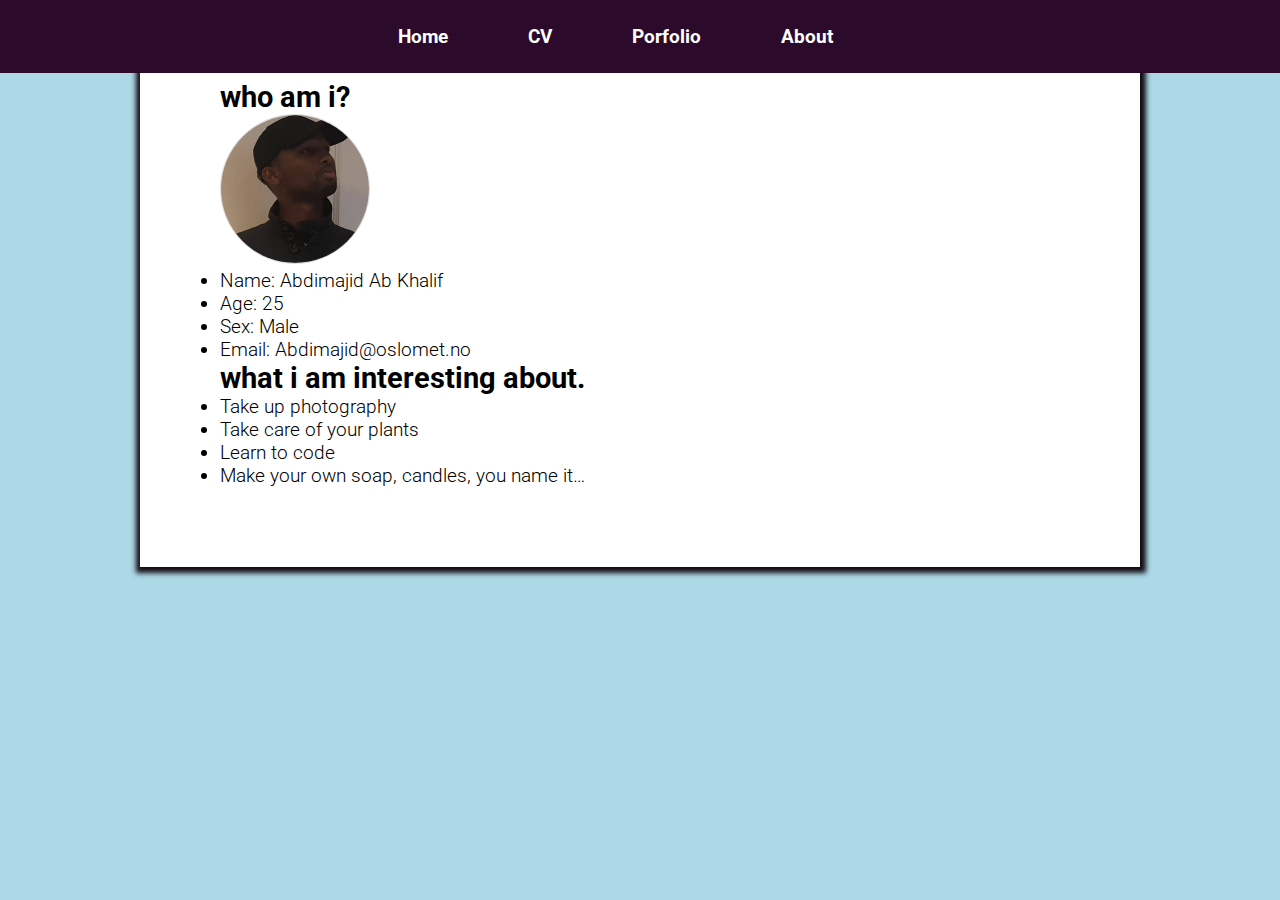
<file: index.html>
<!DOCTYPE html>
<html lang="en">
<head>
    <meta charset="UTF-8">
    <meta http-equiv="X-UA-Compatible" content="IE=edge">
    <meta name="viewport" content="width=device-width, initial-scale=1.0">
    <title>Home</title>
    <link rel="stylesheet" href="style.css">
</head>
<body>
    <div class="header">
    <nav>
    <ul>
       <li><a class="active-link" href="#">Home</a></li>
       <li><a href="CV.html">CV</a></li>
       <li><a href="Portfolio.html">Porfolio</a></li>
       <li><a href="about.html">About</a></li>
       
    </ul>
    </nav>
    <div class = "text-container">
        <article>
            
       
            <p>

                <h2>who am i?</h2>

                <img src="pic\img.jpg" />
                <li>Name: Abdimajid Ab Khalif</li>
                <li>Age: 25</li>
                <li>Sex: Male</li>
                <li>Email: Abdimajid@oslomet.no
                </li>
                
                
                
                
                
                <h2>what i am interesting about.</h2>

                <li>Take up photography</li>
                <li>Take care of your plants</li>
                <li> Learn to code</li>
                <li>Make your own soap, candles, you name it…
                </li>

            </p>
        
            

        </article>
    </div>
</div>
</body>

</html>
</file>
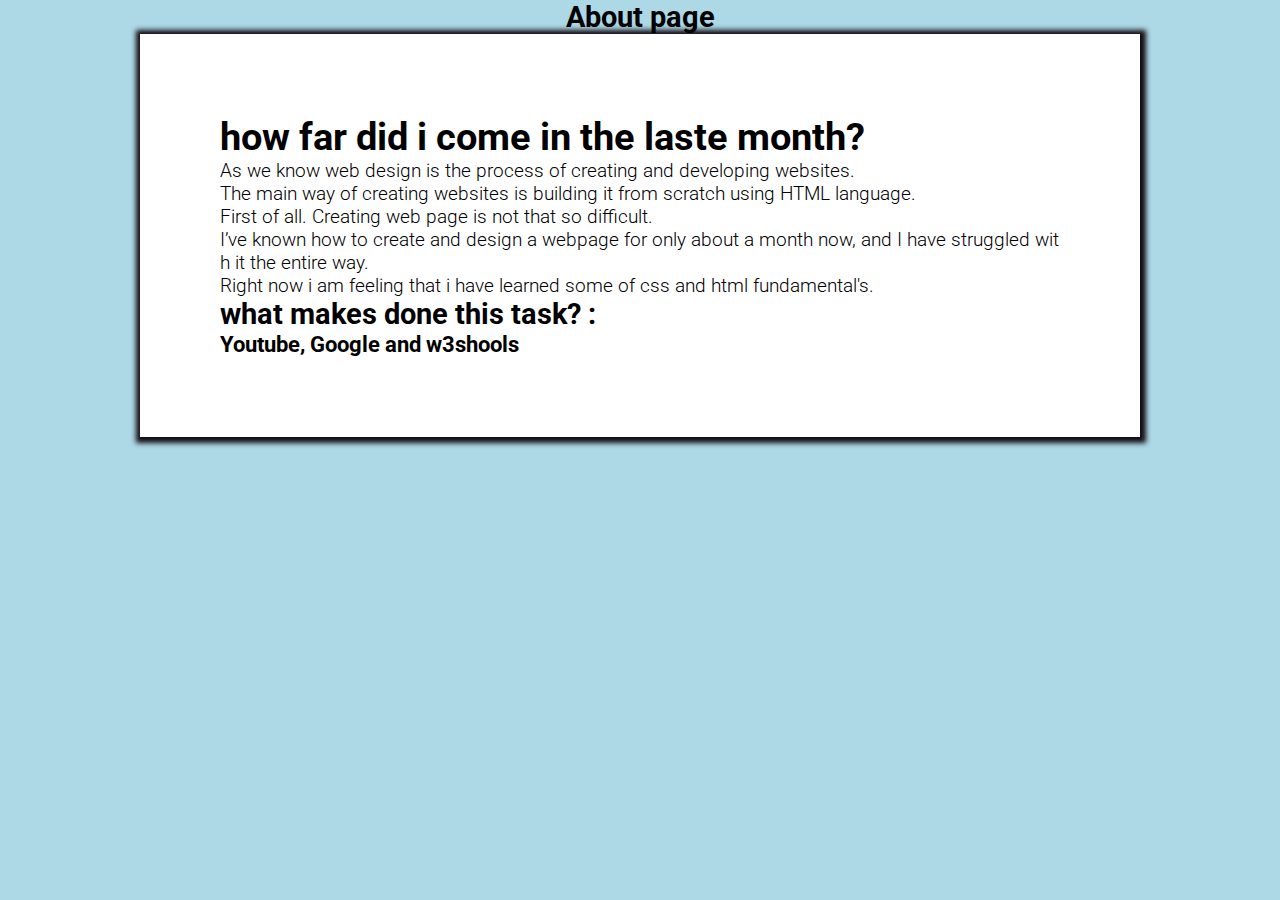
<file: about.html>
<!DOCTYPE html>
<html lang="en">
<head>
    <meta charset="UTF-8">
    <meta http-equiv="X-UA-Compatible" content="IE=edge">
    <meta name="viewport" content="width=device-width, initial-scale=1.0">
    <title>About</title>
    <link rel="stylesheet" href="style.css">
</head>
<body>
    <h2>About page</h2>
    <div class="text-container2">
    <h1>how far did i come in the laste month?</h1>
    
    <P>
        <article>
        As we know web design is the process of creating and developing websites.<br>
        The main way of creating websites is building it from scratch using HTML language.<br>
        First of all. Creating web page is not that so difficult. <br>
        I’ve known how to create and design a webpage for only about a month now, and I have struggled with it the entire way. <br>
        Right now i am feeling that i have learned some of css and html fundamental's.<br>
    </article>
    </P>
    <h2>what makes done this task?  :</h2>
    
        <h3>Youtube, Google and w3shools </h3>
    
    
</p> 
</div></body>
</html>
</file>
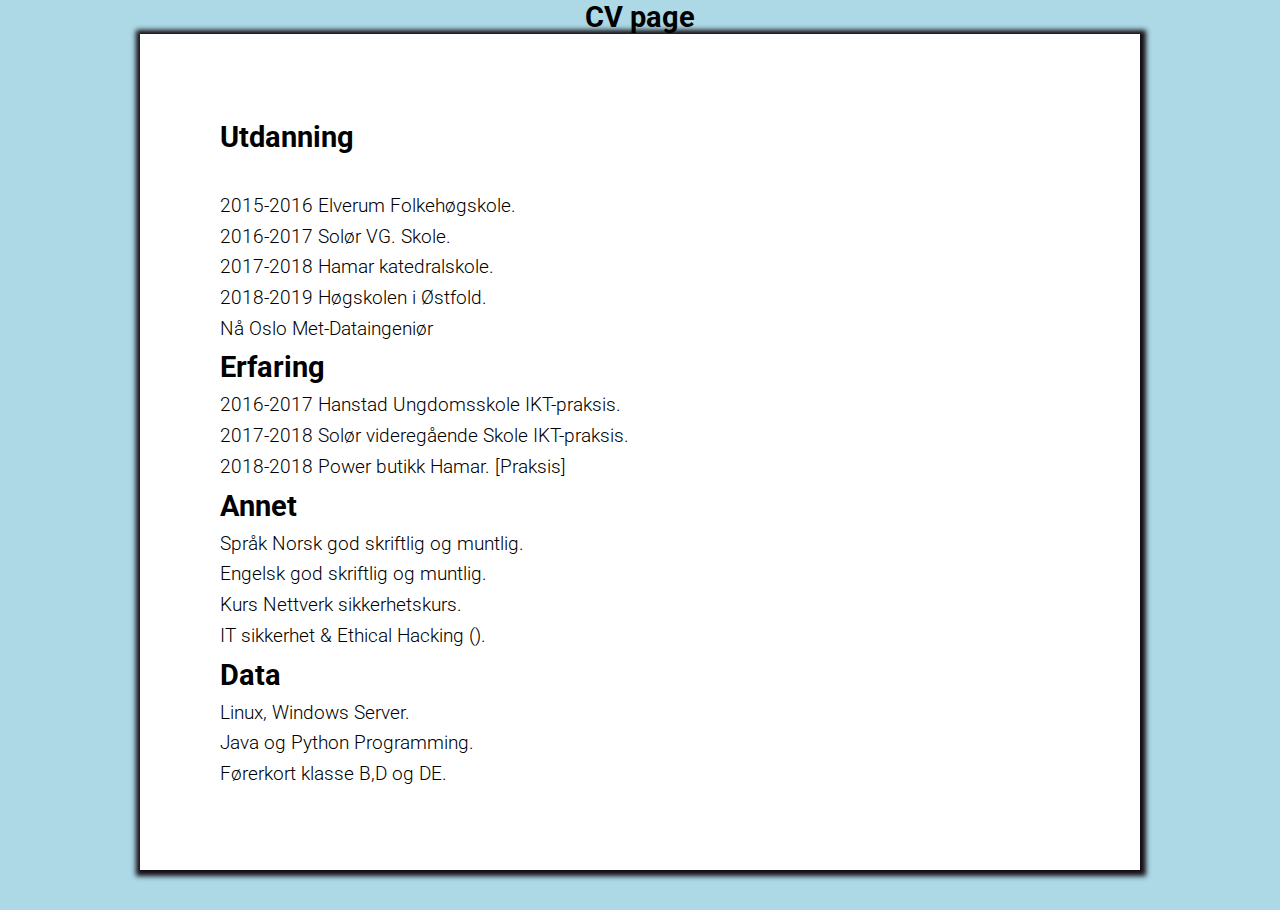
<file: CV.html>
<!DOCTYPE html>
<html lang="en">
<head>
    <meta charset="UTF-8">
    <meta http-equiv="X-UA-Compatible" content="IE=edge">
    <meta name="viewport" content="width=device-width, initial-scale=1.0">
    <title>CV</title>
    <link rel="stylesheet" href="style.css">
</head>
<body>
    <h2>CV page</h2>

    <div class="text-container1">
        <article>
            <h2>
                Utdanning<h2></h2><br>

<h4></h4>2015-2016 Elverum Folkehøgskole.<br>

2016-2017 Solør VG. Skole.<br>

2017-2018 Hamar katedralskole.<br>

2018-2019 Høgskolen i Østfold.<br>


Nå Oslo Met-Dataingeniør<br>
</h4>
<h2>Erfaring<br></h2>

2016-2017 Hanstad Ungdomsskole IKT-praksis.<br>

2017-2018 Solør videregående Skole IKT-praksis.<br>

2018-2018 Power butikk Hamar. [Praksis]<br>

<h2>Annet<br></h2>

Språk Norsk god skriftlig og muntlig.<br>

Engelsk god skriftlig og muntlig.<br>

Kurs Nettverk sikkerhetskurs.<br>

IT sikkerhet & Ethical Hacking ().<br>

<h2>Data<br></h2>

Linux, Windows Server.<br>

Java og Python Programming.<br>

Førerkort klasse B,D og DE.<br>

            </h2>
        </article>

    </div>
</body>
</html>
</file>
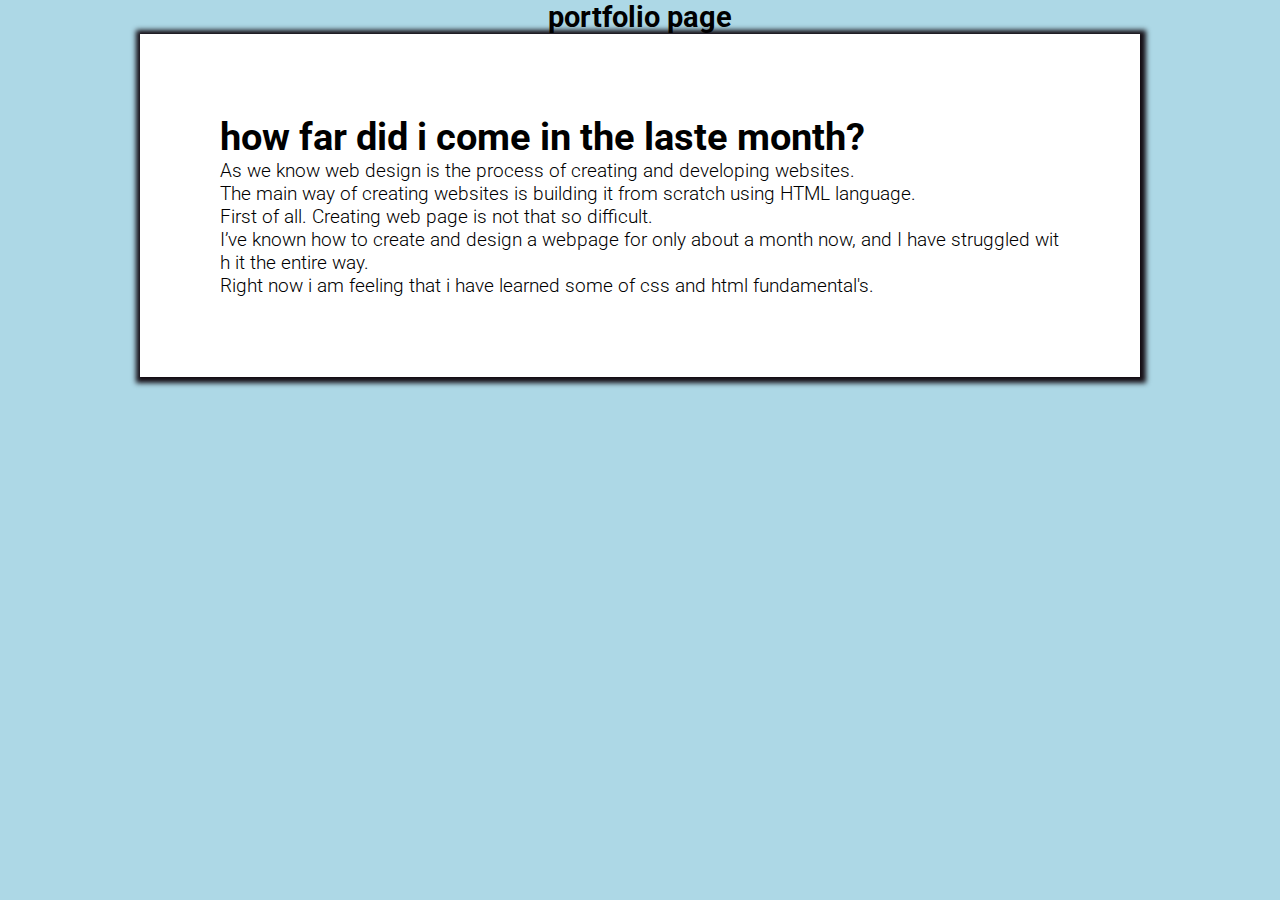
<file: Portfolio.html>
<!DOCTYPE html>
<html lang="en">
<head>
    <meta charset="UTF-8">
    <meta http-equiv="X-UA-Compatible" content="IE=edge">
    <meta name="viewport" content="width=device-width, initial-scale=1.0">
    <title>Portfolio</title>
    <link rel="stylesheet" href="style.css">
</head>
<body>
    <h2>portfolio page</h2>
    <div class="text-container2">
        <h1>how far did i come in the laste month?</h1>
        
        <P>
            <article>
            As we know web design is the process of creating and developing websites.<br>
            The main way of creating websites is building it from scratch using HTML language.<br>
            First of all. Creating web page is not that so difficult. <br>
            I’ve known how to create and design a webpage for only about a month now, and I have struggled with it the entire way. <br>
            Right now i am feeling that i have learned some of css and html fundamental's.<br>
        </article>
        </P>
</body>
</html>
</file>
<file: style.css>
@import url('https://fonts.googleapis.com/css2?family=Roboto:wght@300;500;700&display=swap');
*{

margin: 0%;
padding: 0;
box-sizing: border-box;
}
html{
    scroll-behavior: smooth;
    font-family:sans-serif, Verdana;
    box-shadow: lightblue;
    box-sizing: content-box;
}
img {
    border-radius: 50%;
    border: 1px solid #ddd;
  width: 150px;				
  height: auto;	
  left:300px;
  } 
body{
font-size: 1.2rem;
font-weight: 300;
font-family: 'Roboto', sans-serif;
background-color: lightblue;
text-align: center;
padding: 0%;
margin: 0%;
}.text-container2{
    font-size: 1.2rem;
    font-weight: 300;
    font-family: 'Roboto', sans-serif;
    word-break: break-all;
    text-align: left; /*adjust text align*/
    background-color: white;
    max-width: 1000px;
    margin:auto;
    padding-bottom: 0px;
    padding: 80px;
    border-radius: 0px; /*removes the automatic curving of edges*/
    margin-bottom: 40px;
    margin-top: 0px;
    box-shadow: 1px 1px 5px 5px #140d14;
}
.text-container1{
    line-height: 1.6;
    font-size: 1.2rem;
    font-weight: 300;
    font-family: 'Roboto', sans-serif;
    word-break: break-all;
    text-align: left; /*adjust text align*/
    background-color: white;
    max-width: 1000px;
    margin:auto;
    padding-bottom: 0px;
    padding: 80px;
    border-radius: 0px; /*removes the automatic curving of edges*/
    margin-bottom: 40px;
    margin-top: 0px;
    box-shadow: 1px 1px 5px 5px #140d14;
}
.text-container{
    text-align: left; /*adjust text align*/
    background-color: white;
    max-width: 1000px;
    margin:auto;
    padding-bottom: 0px;
    padding: 80px;
    border-radius: 0px; /*removes the automatic curving of edges*/
    margin-bottom: 40px;
    margin-top: 0px;
    box-shadow: 1px 1px 5px 5px #140d14;
}
header .overlay{
    box-sizing: content-box;
    width: 100%;
      height: 100%;
      padding: 0%;
  }
.header{

   
    box-sizing: content-box;
   
    justify-content: space-around;

    align-items: center;
}
nav{
    justify-content: space-around;
    align-items: center;
    box-sizing:content-box;
    width: 100%;
    background-color: #2c0a2c;
    text-align: center;
    position: fixed;
    z-index: initial;
    list-style-type: none;

    

}
nav ul{
    justify-content: center;
    display: flex;
    list-style-type: none;
    margin-right: 50px;
    text-align: center;
}
nav ul li a{
    justify-content: center;
    list-style-type: none;
    align-items: center;
    position: relative;
    display: inline-block;
    max-width: 100%;
    margin: 10px;
    padding: 15px 30px;
    color: white;
    text-decoration: none;
    text-align: center;
    font-size: 19px;
    font-weight: bold;
    justify-content: space-between;
}
nav ul li a :hover{
    justify-content: center;
    
    background-color: white;
    color: black;
    outline: none;
  }
  body h2{
    justify-content: center;
    align-items: center;
  }
  body p{
    justify-content: center;
    align-items: center;
    
  }
</file>
